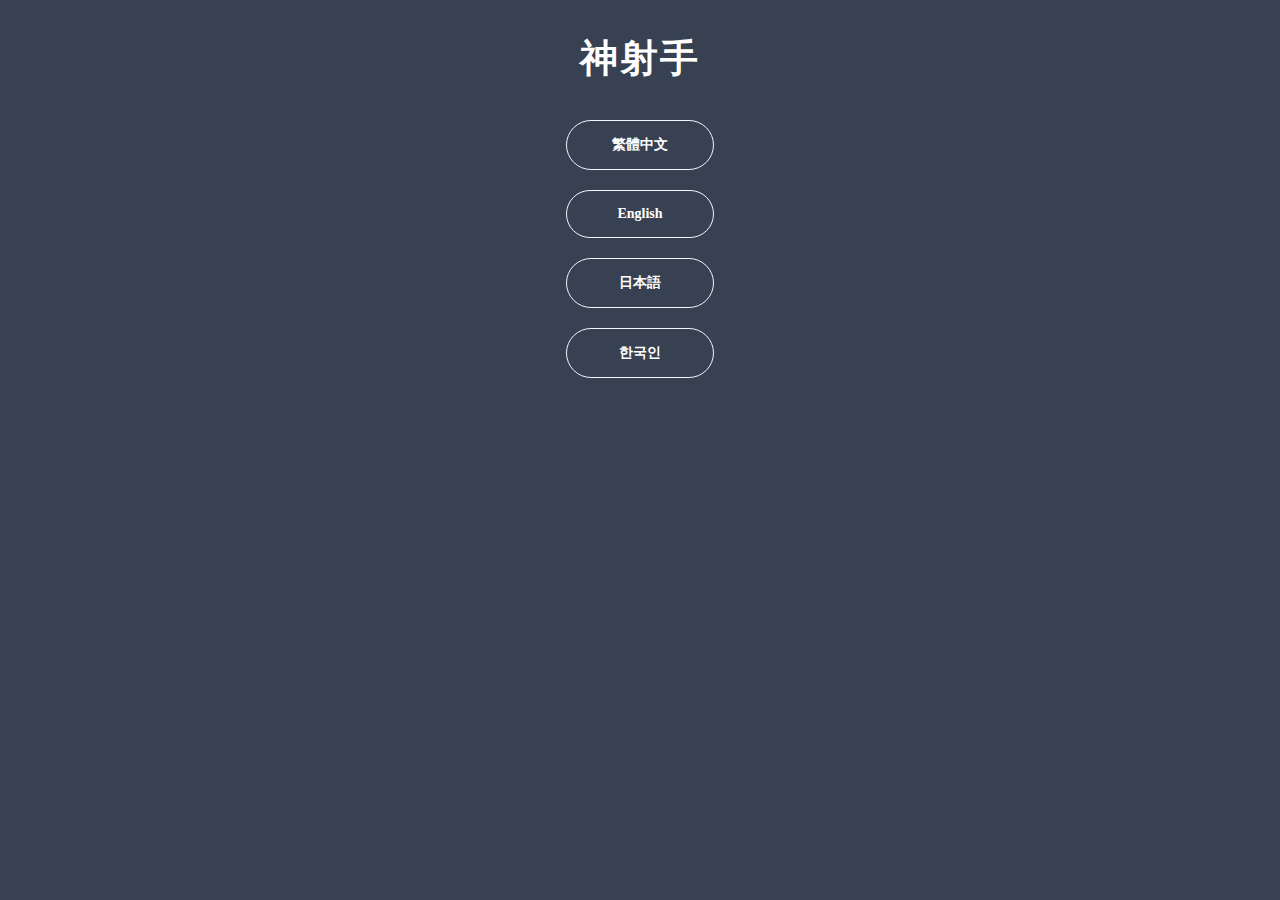
<file: index.html>
<!DOCTYPE html>
<html lang="en">
<head>
    <meta charset="UTF-8">
    <meta http-equiv="X-UA-Compatible" content="IE=edge">
    <meta name="viewport" content="width=device-width, initial-scale=1.0">
    <title>廣州街夜市 BB槍/射飛鏢</title>
    <link rel="stylesheet" href="css\index.css">
</head>
<body>
    <div></div>  <!--TODO: 滑動圖牆-->
    <h1>神射手</h1>
    <ul>
        <li><a href="zh-tw-home.html">繁體中文</a></li>
        <li><a href="en-home.html">English</a></li>
        <li><a href="ja-home.html">日本語</a></li>
        <li><a href="ko-home.html">한국인</a></li>
    </ul>
</body>
</html>
</file>
